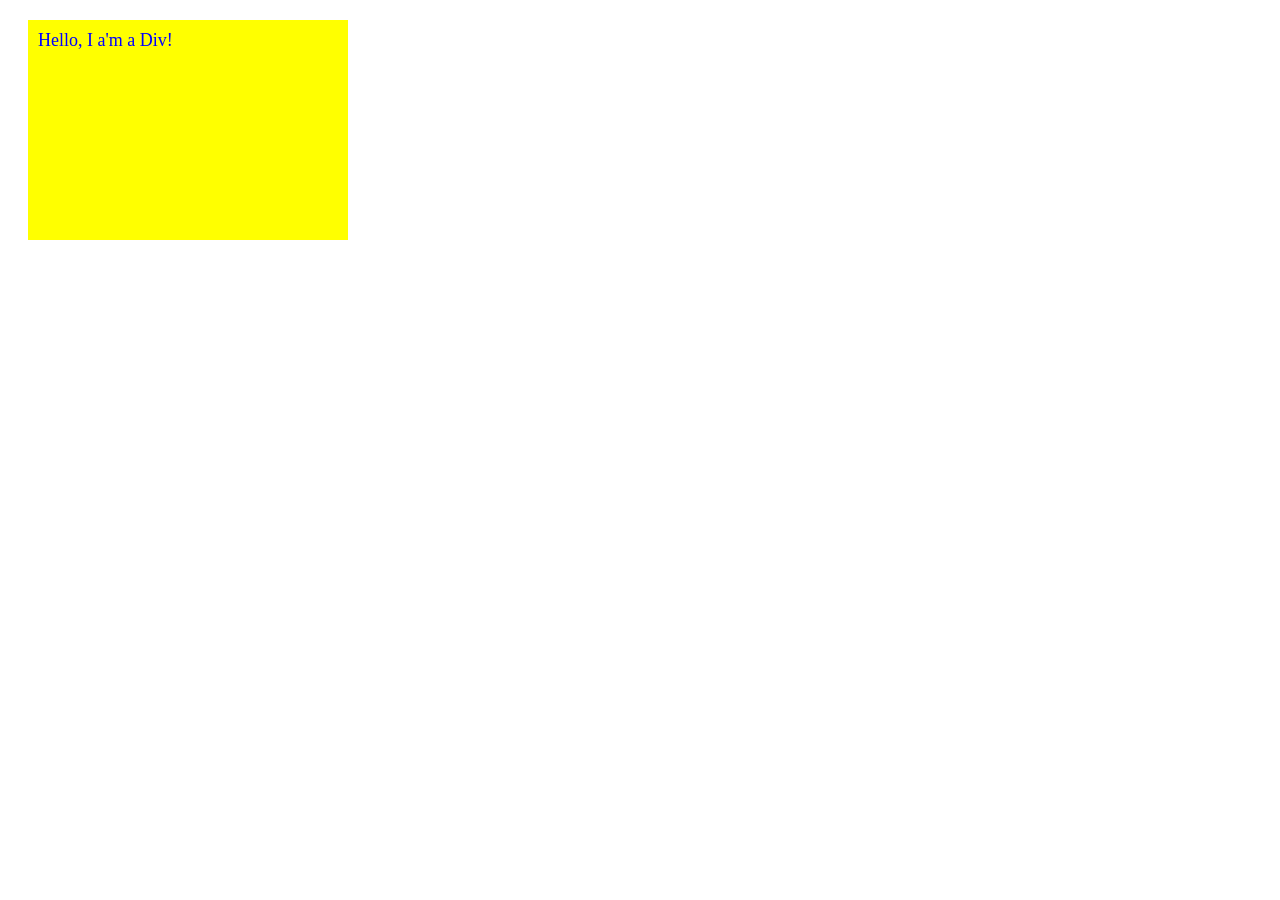
<file: Dom-Project-1/index.html>
<!DOCTYPE html>
<html lang="en">
<head>
    <meta charset="UTF-8">
    <meta name="viewport" content="width=device-width, initial-scale=1.0">
    <title>Dom Manipulation Example</title>
</head>
<body>
    <div id="mydiv">
        Hello, I a'm a Div!
    </div>
    
<!-- add script.js-->
    <script src="index.js"></script>
</html>
</body>
</html>
</file>
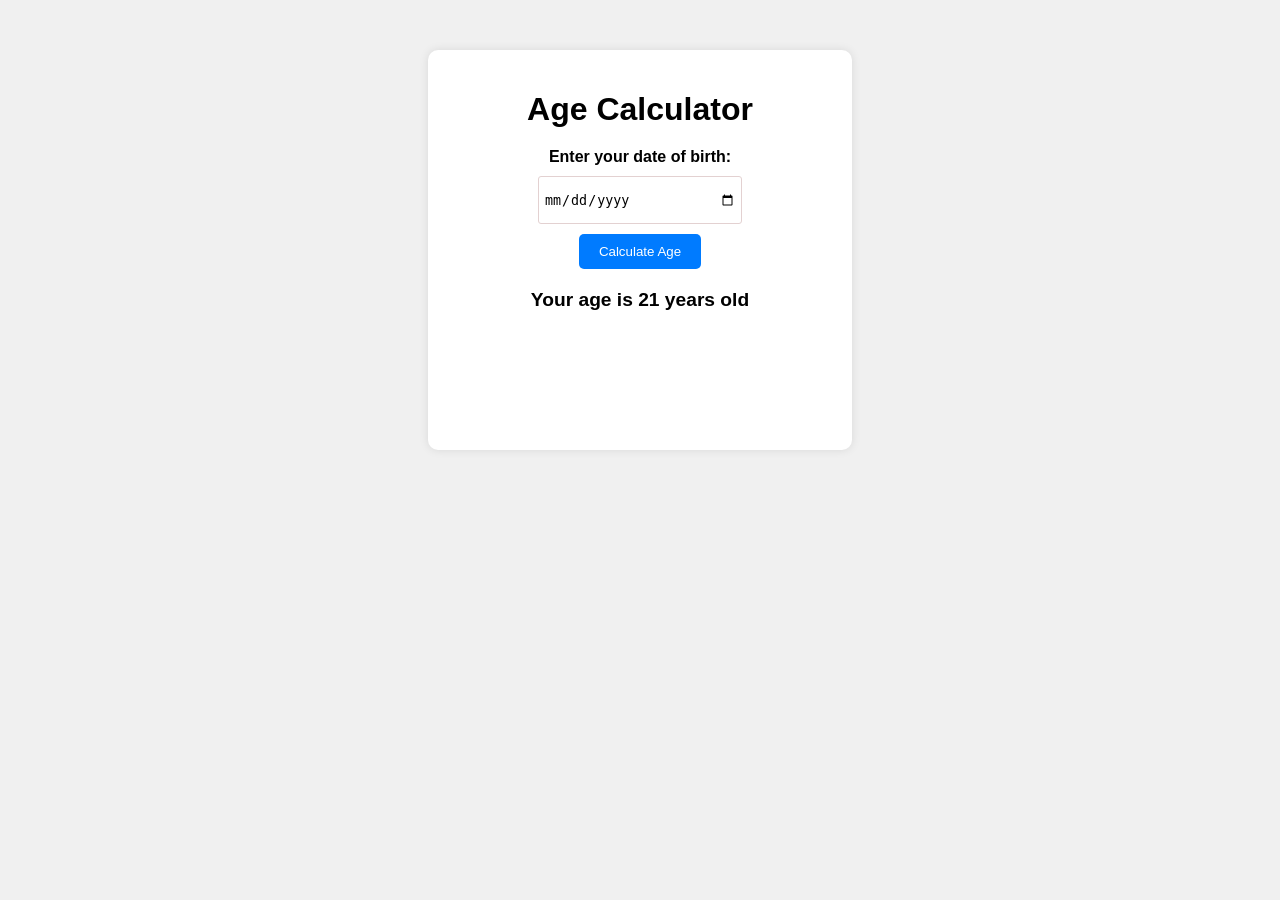
<file: weekly-test-js-2/index.html>
<!DOCTYPE html>
<html lang="en">
<head>
    <meta charset="UTF-8">
    <meta name="viewport" content="width=device-width, initial-scale=1.0">
    <title>Age Calculator</title>
    <link rel="stylesheet" href="style.css">
</head>
<body>
    <div class="container">
        <h1>Age Calculator</h1>
        <label for="dob">Enter your date of birth:</label>
        <input type="date" id="dob"> <br>
        <button onclick="calculateAge()">Calculate Age</button>
        <p id="result">Your age is 21 years old</p>
    </div>
    <script src="script.js"></script>
</body>
</html>
</file>
<file: weekly-test-js-2/style.css>
body {
    font-family: Arial, sans-serif;
    display: flex;
    justify-content: center;
    /* align-items: center; */
    height: 100vh;
    background-color: #f0f0f0;
    margin: 0;
}

.container {
    margin: 50px;
    width: 30%;
    height: 40%;
    text-align: center;
    background-color: #fff;
    padding: 20px;
    border-radius: 10px;
    box-shadow: 0 0 10px rgba(0, 0, 0, 0.1);
}

h1 {
    margin-bottom: 20px;
    font-weight: 900;
}

label {
    display: block;
    margin-bottom: 10px;
    font-weight: 700;
}

input[type="date"] {
    height: 10%;
    width: 50%;
    padding: 5px;
    margin-bottom: 10px;
    border: 1px solid #e3d1d1;
    border-radius: 3px;
}

button {
    padding: 10px 20px;
    background-color: #007BFF;
    color: #fff;
    border: none;
    border-radius: 5px;
    cursor: pointer;
}

button:hover {
    background-color: #0056b3;
}

#result {
    margin-top: 20px;
    font-size: 1.2em;
    font-weight: 800;
}
</file>
